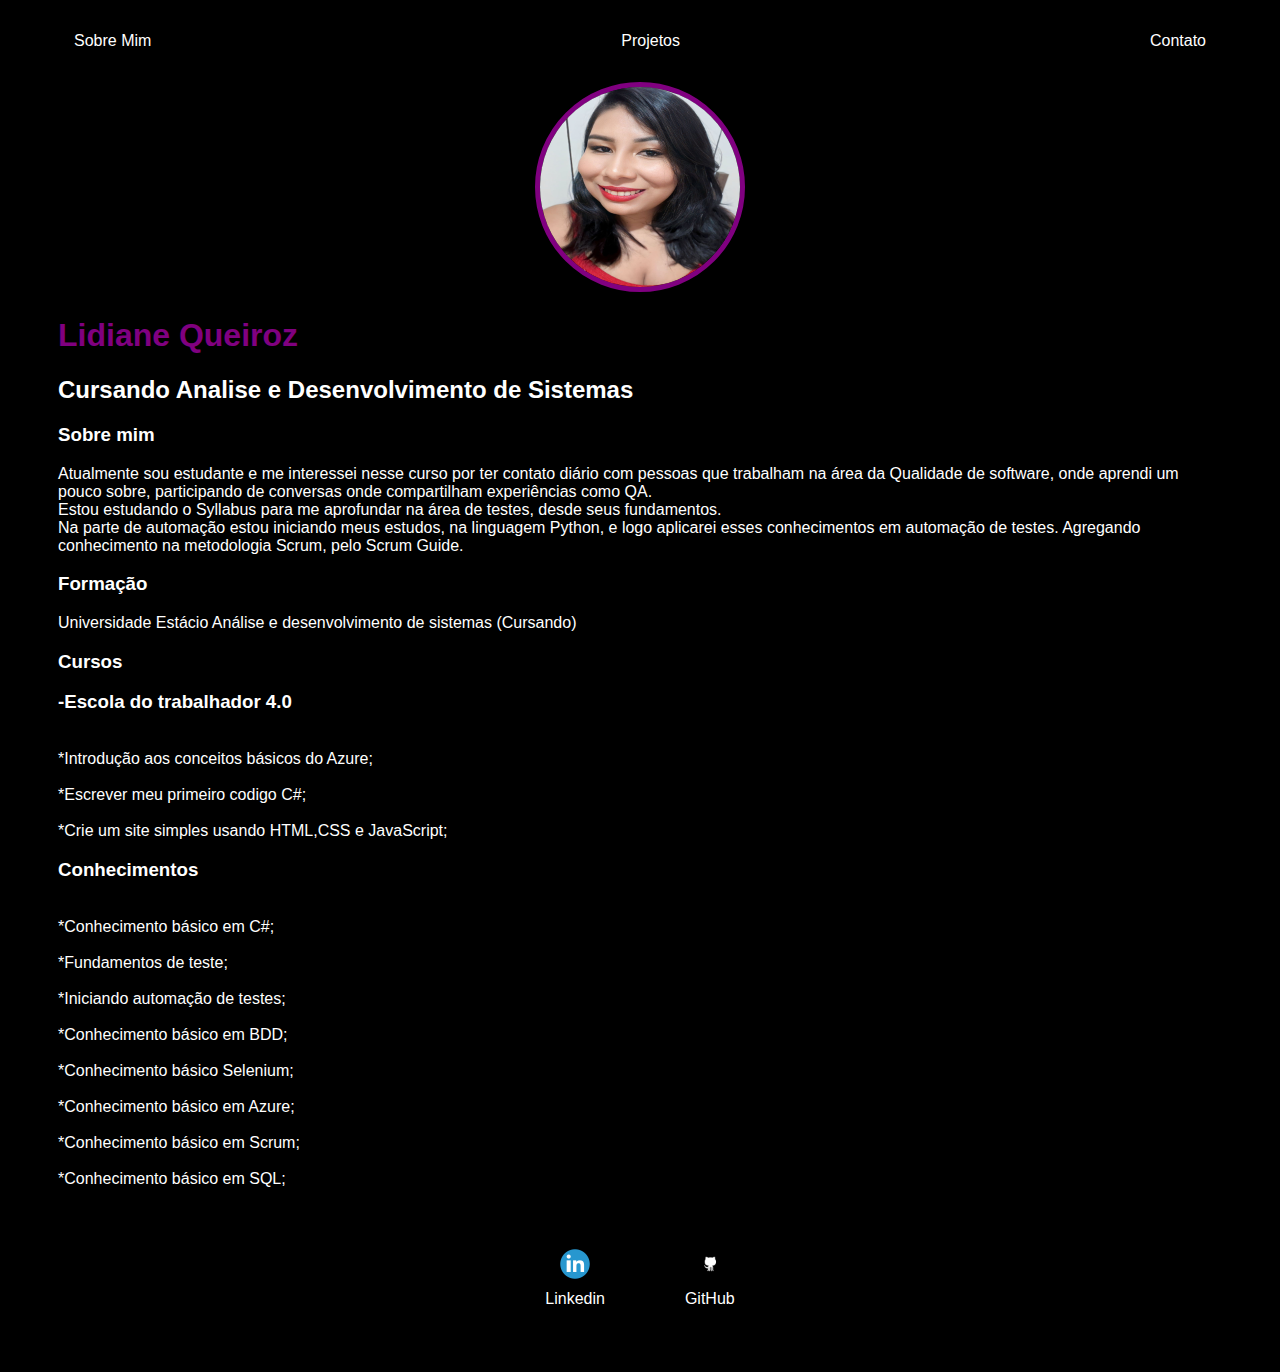
<file: index.html>
<!DOCTYPE html>
<html lang="en">
<head>
    <meta charset="UTF-8">
    <meta name="viewport" content="width=device-width, initial-scale=1.0">
    <title>Lidiane Queiroz</title>
    <link rel="stylesheet" href="index.css">

</head>

<body>
    <div class="container">
        <nav>
            <ul>
                <li>
                    <a href="index.html">Sobre Mim</a>
                </li>
                <li>
                    <a href="project.html">Projetos</a>
                </li>
                <li>
                    <a href="contact.html">Contato</a>
                </li>
            </ul>
        </nav>
            <header>
                <div class="center">
                    <img src="./Img/Lidiane.png.jpeg"></img>   
                </div>
                <h1>Lidiane Queiroz</h1>
                <h2>Cursando Analise e Desenvolvimento de Sistemas</h2>        
            </header>
            <main>
                <Section>
                    <h3>Sobre mim </h3>
                    <p>
                        Atualmente sou estudante e me interessei nesse curso por ter contato diário com pessoas que trabalham na área da Qualidade de software, 
                        onde aprendi um pouco sobre, participando de conversas onde compartilham experiências como QA. 
                        <br>Estou estudando o Syllabus para me aprofundar na área de testes, desde seus fundamentos.
                        <br>Na parte de automação estou iniciando meus estudos, na linguagem Python, e logo aplicarei esses conhecimentos em automação de testes.
                        Agregando conhecimento na metodologia Scrum, pelo Scrum Guide.
                    </p>                    
                </Section>
                <Section>
                    <h3>Formação</h3>
                    <p>Universidade Estácio
                        Análise e desenvolvimento de sistemas (Cursando)
                    </p>                   
                </Section>
                <Section>
                    <h3>Cursos</h3>
                    <h3>-Escola do trabalhador 4.0</h3> 
                    <p>
                    <br>*Introdução aos conceitos básicos do Azure;</br>
                    <br>*Escrever meu primeiro codigo C#;</br> 
                    <br>*Crie um site simples usando HTML,CSS e JavaScript;</br>      
                </p>           
                </Section>
                <Section>
                    <h3>Conhecimentos</h3>
                    <p>
                    <br>*Conhecimento básico em C#;</br>
                    <br> *Fundamentos de teste;</br>
                    <br>*Iniciando automação de testes;</br>
                    <br>*Conhecimento básico em BDD;</br>
                    <br>*Conhecimento básico Selenium;</br>
                    <br>*Conhecimento básico em Azure;</br>
                    <br>*Conhecimento básico em Scrum;</br>
                    <br>*Conhecimento básico em SQL;
                    </p>                    
                </Section>
            </main>
            <footer>
                <a href="https://www.linkedin.com/in/lidiane-queiroz-328b42b1/" target="_blank" rel="noopener noreferrer">
                    <img src="./Img/linkedin.png" alt="">
                    <p>Linkedin</p>
                </a>
                <a href="https://github.com/Lidiane-Queirozz/" target="_blank" rel="noopener noreferrer">
                    <img src="./Img/GitHub.png" alt="">
                    <p>GitHub</p>
                </a>
            </footer>
    </div>

</body>
</html>
</file>
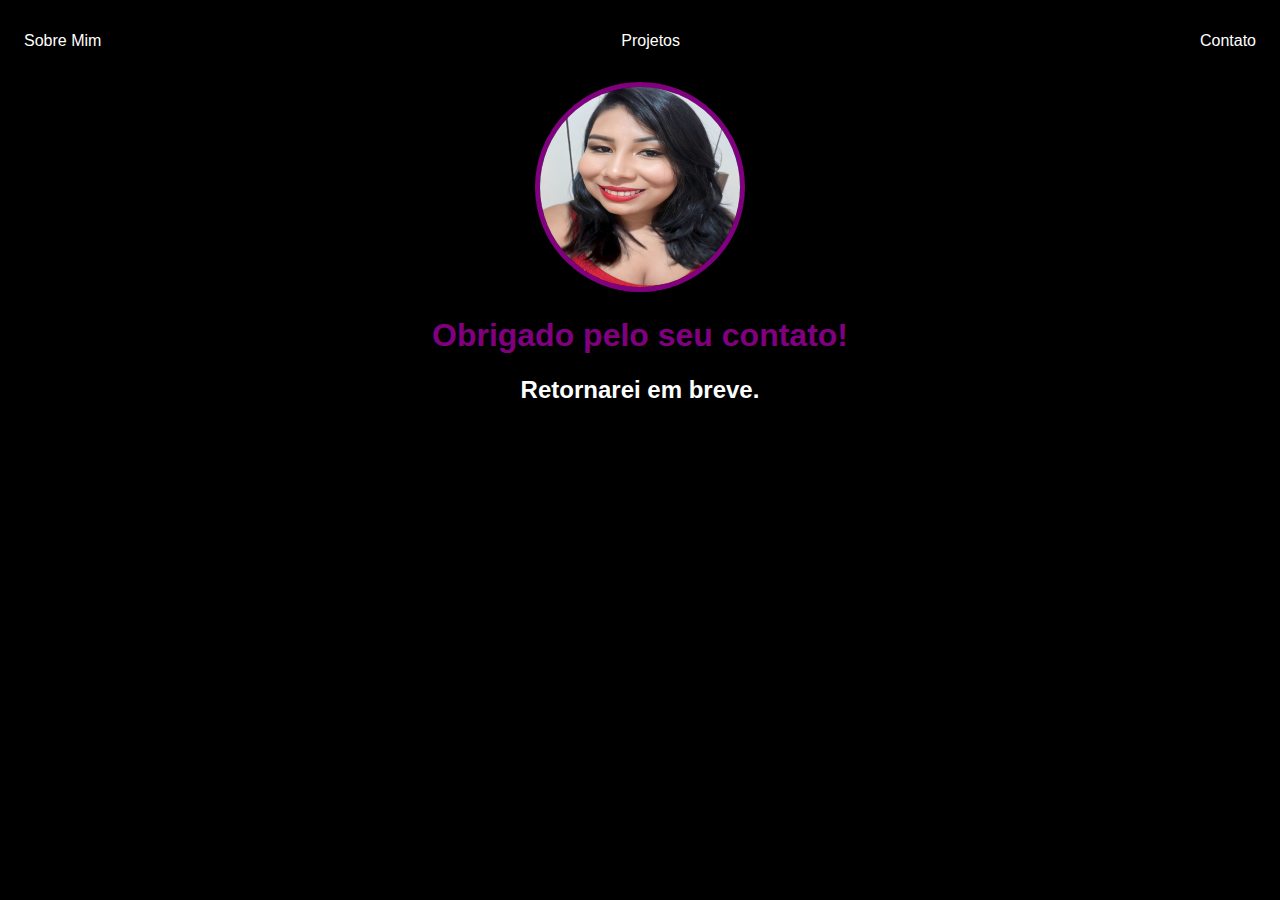
<file: thanks.html>
<!DOCTYPE html>
<html lang="pt">
<head>
    <meta charset="UTF-8">
    <meta name="viewport" content="width=device-width, initial-scale=1.0">
    <title>Contato</title>
    <link rel="stylesheet" href="index.css">
   
</head>

<body>
    <div class="Conteiner">
        <nav>
            <ul>
                <li>
                    <a href="index.html">Sobre Mim</a>
                </li>
                <li>
                    <a href="project.html">Projetos</a>
                </li>
                <li>
                    <a href="contact.html">Contato</a>
                </li>
            </ul>
        </nav>
            <header class="center">
                <div>
                    <img src="./Img/Lidiane.png.jpeg"></img>   
                </div>
                <h1>Obrigado pelo seu contato!</h1>
                <h2>Retornarei em breve.</h2>        
            </header>
</file>
<file: index.css>
body {
    color: white;
    background-color: black;
    font-family: Arial, Helvetica, sans-serif;
}
ul {
    display: flex;
    justify-content: space-between;
    list-style-type: none;
    align-items: center;
    padding: 16px; 
}
a {
    color: white;
    text-decoration: none;
}
header img {
    width: 200px;
    height: 200px;
    border-radius: 50%;
    border: 5px solid purple;
}
.center {
    text-align: center;
}
h1{
    color: purple;
}
footer img {
    width: 40px;
    height: 40px;
}
footer {
    display: flex;
    justify-content: center;
}
footer a {
    margin: 40px;
    text-align: center;
}
footer p {
margin-top: 2px;
}
.container {
    padding: 0px 50px;
}
nav a:hover {
    color: purple;
}
.contact-form input {
    width: 100%;
    padding: 8px 0px;
    margin: 8px 0px;
}
.contact-form input[type=text] {
    height: 100px;
}
button {
    background-color:white;
    border: none;
    width: 100px;
    height: 30px;
}
</file>
